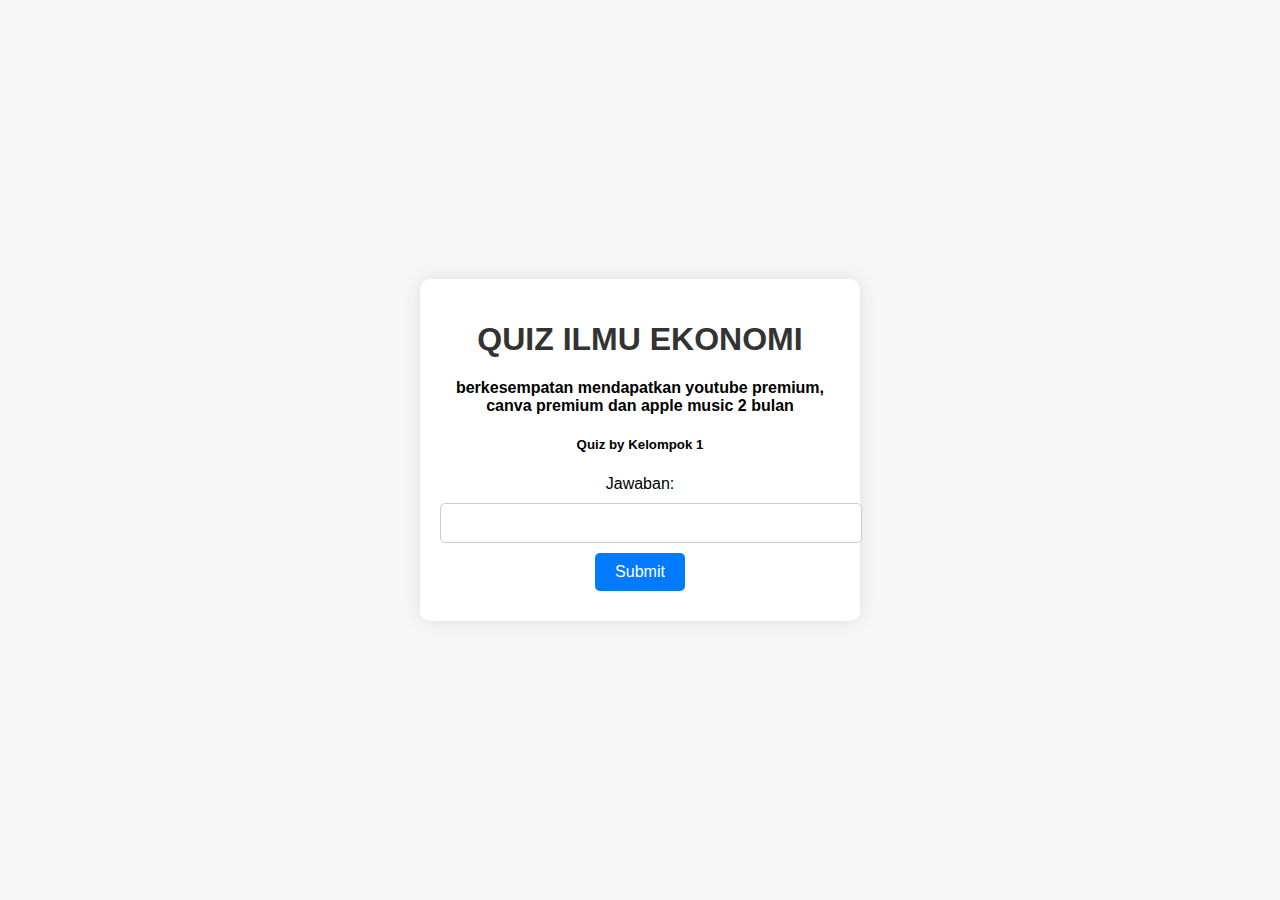
<file: kuis1/index.html>
<!DOCTYPE html>
<html lang="en">
<head>
    <meta charset="UTF-8">
    <meta name="viewport" content="width=device-width, initial-scale=1.0">
    <link rel="stylesheet" href="styles.css">
    <link rel="icon" href="logo.png" type="image">
    <script src="script.js" defer></script>
    <title>QUIZ ILMU EKONOMI</title>
</head>
<body>
    <div class="container">
        <h1>QUIZ ILMU EKONOMI</h1>
        <h4>berkesempatan mendapatkan youtube premium, canva premium dan apple music 2 bulan</h4>
        <h5>Quiz by Kelompok 1</h5>
        <form id="redirectForm">
            <label for="answer">Jawaban:</label>
            <input type="text" id="answer" name="answer" required>
            <button type="submit">Submit</button>
        </form>
    </div>
</body>
</html>
</file>
<file: kuis1/styles.css>
body {
    font-family: Arial, sans-serif;
    background-color: #f7f7f7;
    margin: 0;
    display: flex;
    justify-content: center;
    align-items: center;
    min-height: 100vh;
}

.container {
    text-align: center;
    background-color: #ffffff;
    padding: 20px;
    border-radius: 10px;
    box-shadow: 0px 0px 20px rgba(0, 0, 0, 0.1);
    width: 400px;
}

h1 {
    color: #333;
}

label, input, button {
    display: block;
    margin: 10px auto;
}

input {
    padding: 10px;
    border: 1px solid #ccc;
    border-radius: 5px;
    width: 100%;
    font-size: 16px;
}

button {
    background-color: #007BFF;
    color: white;
    border: none;
    padding: 10px 20px;
    border-radius: 5px;
    cursor: pointer;
    font-size: 16px;
    transition: background-color 0.3s;
}

button:hover {
    background-color: #0056b3;
}
</file>
